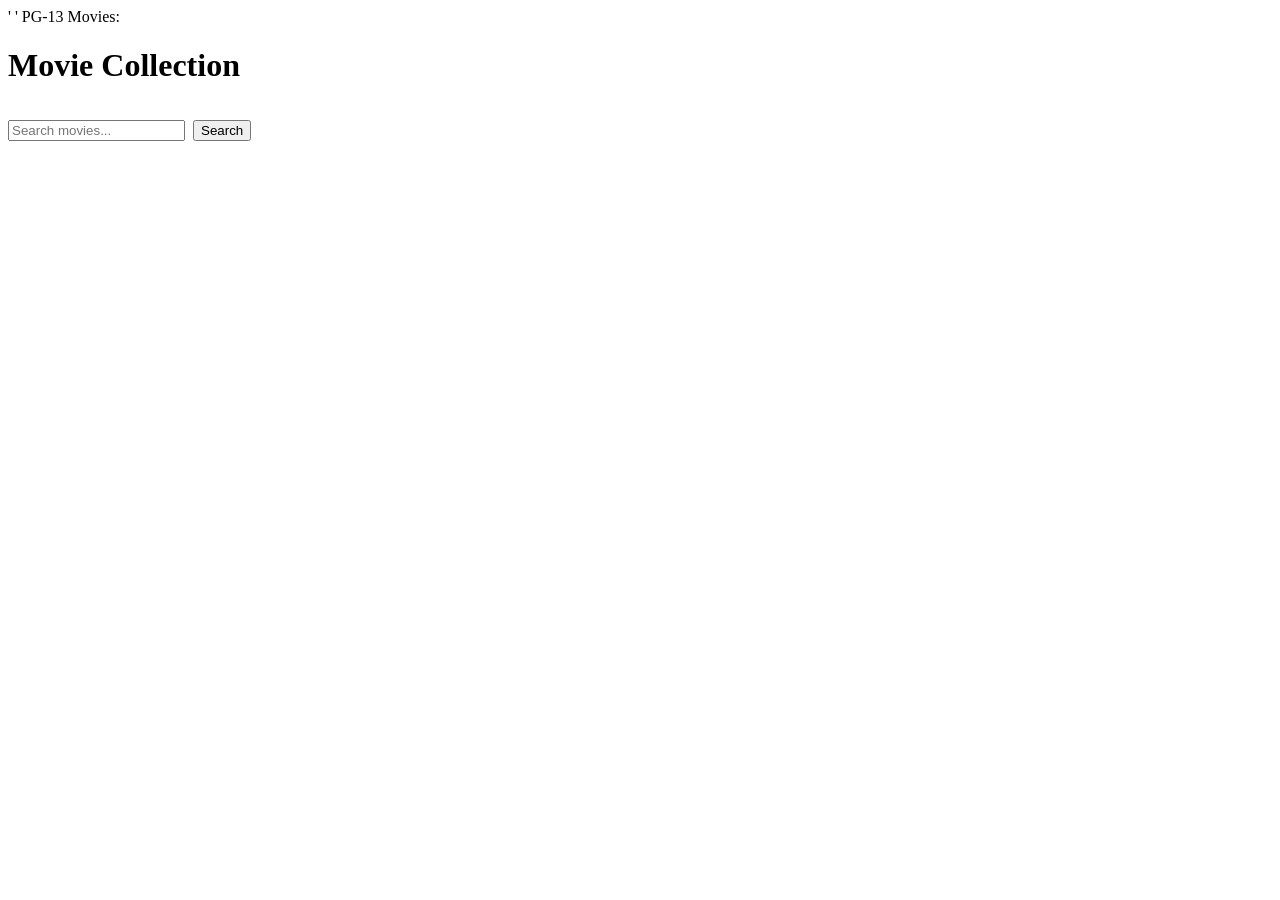
<file: index.html>
<!DOCTYPE html>
<html lang="en">
<head>
    <meta charset="UTF-8">
    <meta name="viewport" content="width=device-width, initial-scale=1.0">'
    <title>Movie Collection</title>'
</head>
<body>
    PG-13 Movies:
    <h1>Movie Collection</h1>
    <h1><input id="searchInput" type="text" placeholder="Search movies...">
    <button onclick="searchMovies()">Search</button></h1>


    <div id="movie-container"></div>

    <script src="script.js"></script>

</body>
</html>
</file>
